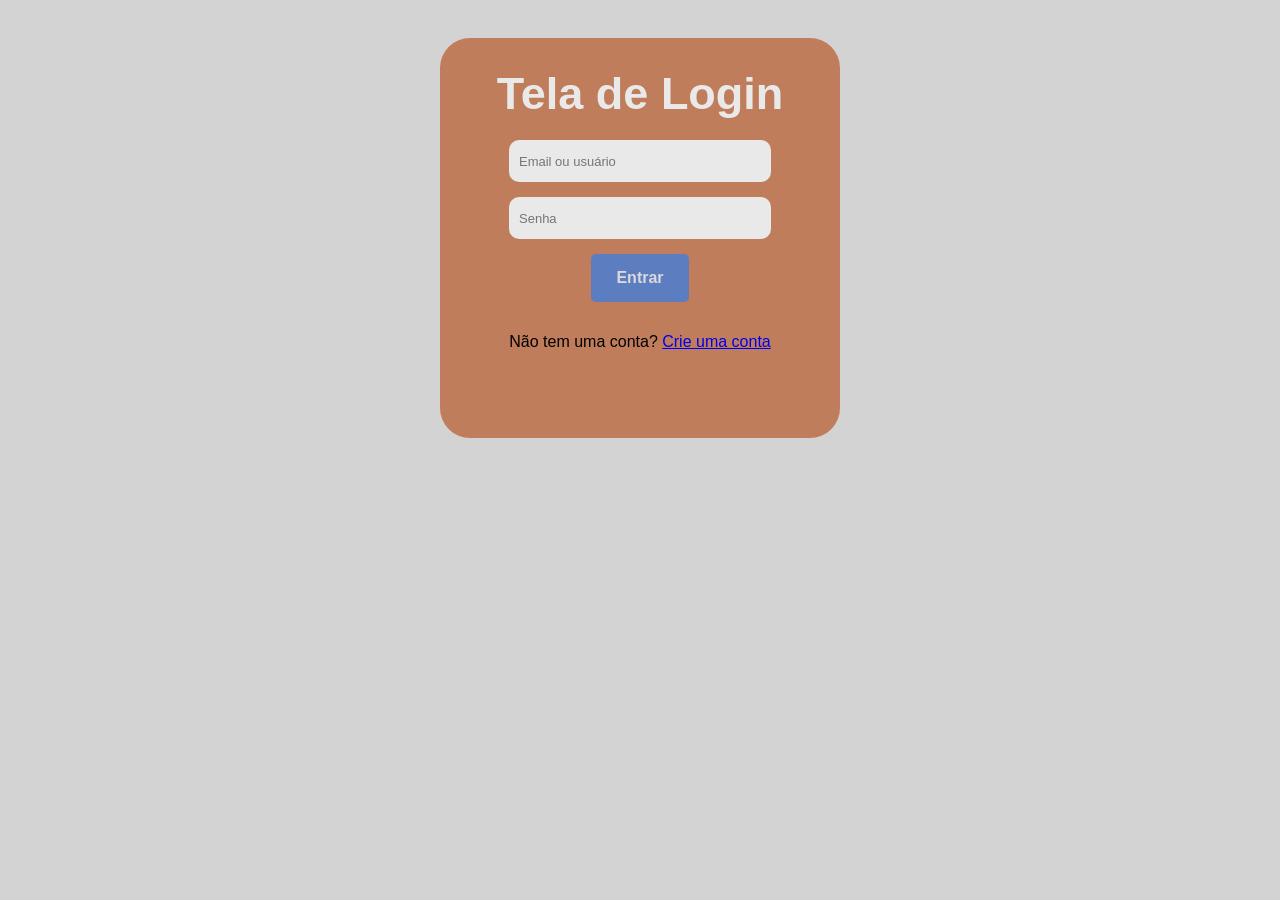
<file: index.html>
<!DOCTYPE html>
<html lang="PT-BR">
<head>
    <meta charset="UTF-8">
    <meta name="viewport" content="width=device-width, initial-scale=1.0">
    <title>Login</title>
    <link rel="stylesheet" href="style.css">
</head>
<body>
    
    
    <div class="container">
        
        <h1>Tela de Login</h1>

        <form class="formulario">
           <div id="login">
            <input type="text" placeholder="Email ou usuário">
           </div>

           <div id="senha">
            <input type="password" placeholder="Senha">
        
           </div>

           <div class="botao">

            <a href="dashboard.html">Entrar</a>
            
           </div>

           <div class="cadastro">

            <p>Não tem uma conta? <a href="cadastro.html">Crie uma conta</a></p>
           
            </div>
        </form>
    </div>


</body>
</html>
</file>
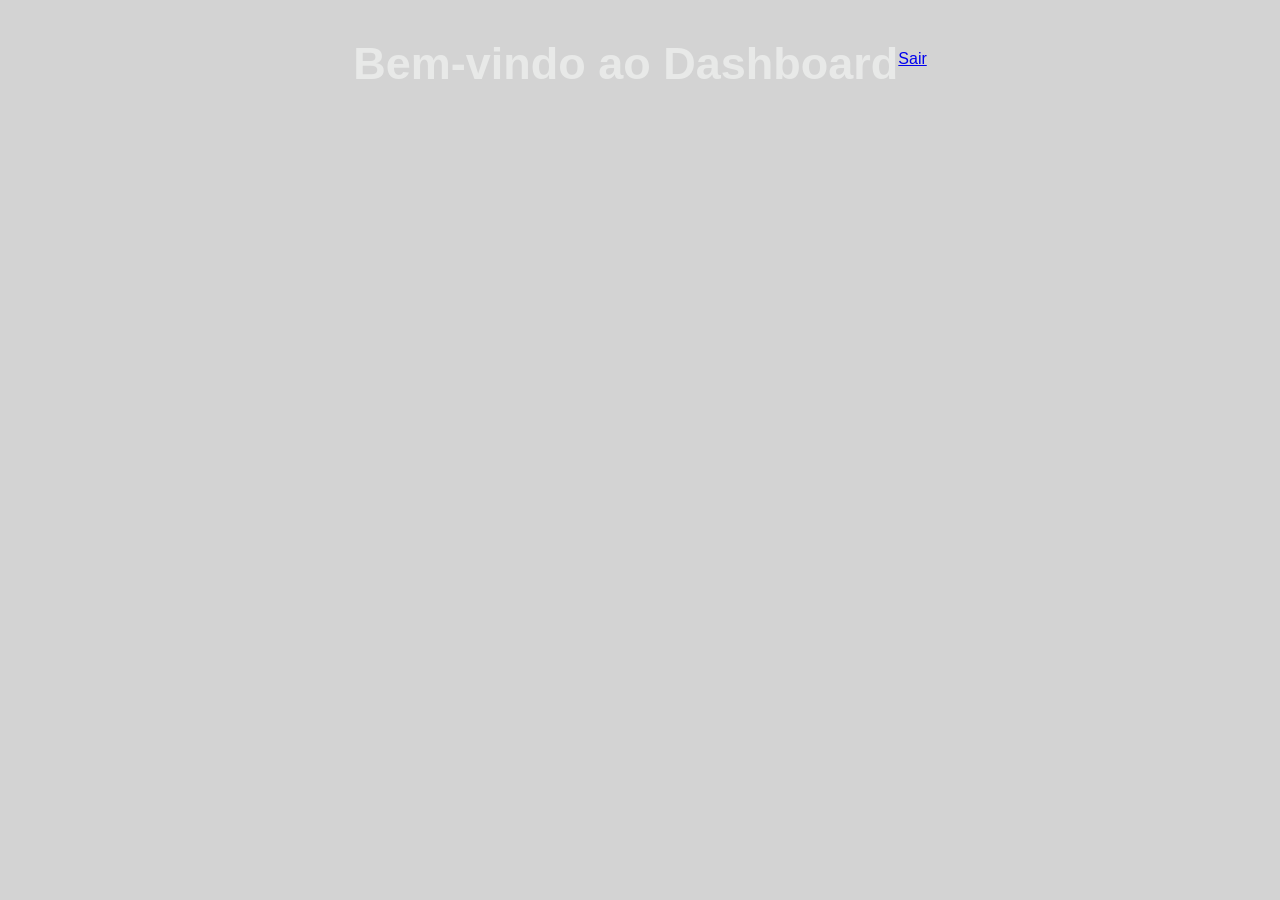
<file: dashboard.html>
<!DOCTYPE html>
<html lang="PT-BR">
<head>
    <meta charset="UTF-8">
    <meta name="viewport" content="width=device-width, initial-scale=1.0">
    <title>Dashboard</title>
    <link rel="stylesheet" href="style.css">
</head>
<body>

    <h1>Bem-vindo ao Dashboard</h1>
    <a href="index.html" class="Voltar">Sair</a>
    
</body>
</html>
</file>
<file: style.css>
body{
    display: flex;
    font-family: 'arial', sans-serif;
    justify-content: center;
    align-items: center;
    background-color: #d3d3d3;
}

h1{
    color: #e8e9e8;
    font-size: 45px;
    margin-bottom: 20px;
    font: bold;
}

.container{
    background-color: #c07d5c;
    height: 400px;
    width: 400px;
    margin: 30px;
    text-align: center;
    border-radius: 30px;
}

form{
    display: flex;
    flex-direction: column;
    justify-content: center;
    align-items: center;
    gap: 15px;
}

input{
    width: 250px;
    height: 40px;
    border-radius: 10px;
    border: none;
    padding-left: 10px;
    background-color: #e8e9e8;
    font-size: 13px;
}

.botao a {
    display: inline-block;
    padding: 15px 25px;
    background-color: #5c7dc0;
    color: #dcd9d9;
    text-decoration: none;
    border-radius: 5px;
    font-weight: bold;
    cursor: pointer;
}

.botao:hover{
    transform: scale(1.05);
    color: #5c7dc0;
    background-color: #e8e9e8;
    transition: 0.5s;
    border-radius: 10px;
}
</file>
